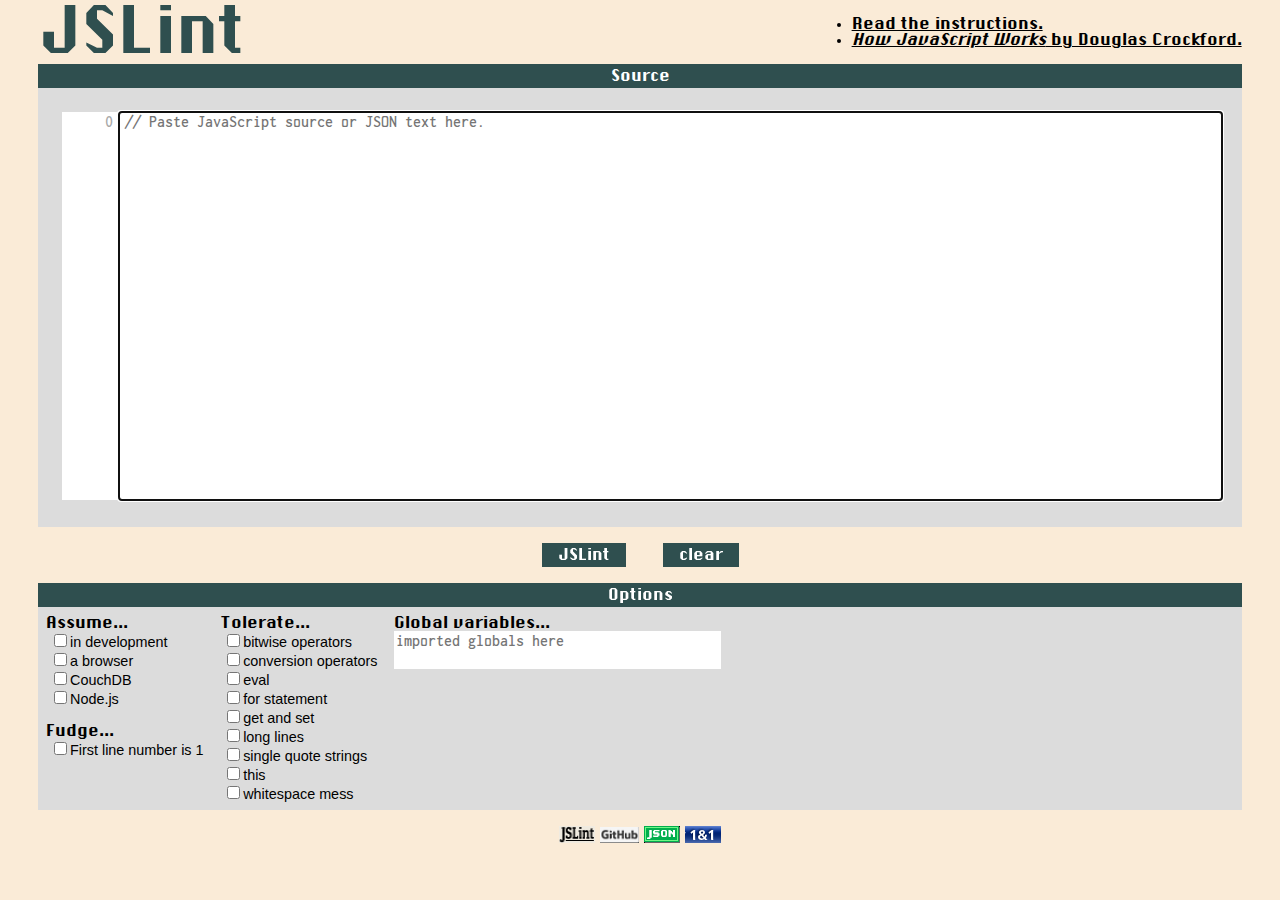
<file: localhost/www/html/*tools/JSlint/index.html>
<!DOCTYPE html>
<html>
<head>
<meta charset="utf-8">
<meta
    http-equiv="Access-Control-Allow-Origin"
    content="*"
>
<meta
    http-equiv="Content-Security-Policy"
    content="font-src 'self'; script-src 'self'"
>
<meta
    name="description"
    content="JSLint, The JavaScript Code Quality Tool. This file allows JSLint
    to be run from a web browser. It can accept a source program and analyze
    it without sending it over the network."
/>
<meta
    name="author"
    content="Douglas Crockford"
/>
<meta
    name="date"
    content="2018-05-16"
/>
<link
    rel="stylesheet"
    type="text/css"
    href="jslint.css"
    media="screen"
>
<link
    rel="icon"
    href="image/favicon.ico"
/>
<title>JSLint:&nbsp;The&nbsp;JavaScript&nbsp;Code Quality Tool</title>
</head>
<body><div id="JSLINT_TITLEBOX">
    <div>JSLint</div>
    <ul>
        <li><a href="help.html">Read the instructions.</a></li>
        <li><a href="https://www.amazon.com/dp/1949815005/wrrrldwideweb" target="_blank">
<i>How JavaScript Works</i> by Douglas Crockford.
  </a></li>
    </ul>
</div>
<div id="JSLINT_">
  <fieldset><legend>Source</legend><textarea
      id="JSLINT_NUMBER"
      rows="18"
      readonly="true"
  ></textarea><textarea
      id="JSLINT_SOURCE"
      rows="18"
      autofocus
      spellcheck="false"
      placeholder="// Paste JavaScript source or JSON text here."
  ></textarea></fieldset>
  <div class="center">
      <button name=JSLint>JSLint</button>
      <button name=clear>clear</button>
  </div>
  <fieldset id="JSLINT_WARNINGS" class="none">
    <legend>Warnings</legend>
    <div id="JSLINT_WARNINGS_LIST"></div>
  </fieldset>
  <fieldset id="JSLINT_REPORT" class="none">
    <legend>Function Report</legend>
    <div id="JSLINT_REPORT_LIST"></div>
  </fieldset>
  <fieldset id="JSLINT_PROPERTYFIELDSET" class="none">
    <legend>Property Directive</legend>
    <textarea id="JSLINT_PROPERTY" rows="8" readonly="true"></textarea>
  </fieldset>
  <div id=JSLINT_AUX class="none center">
      <button name=select id=JSLINT_SELECT>select property</button>
      <button name=JSLint>JSLint</button>
      <button name=clear>clear</button>
      <button name=options id=JSLINT_CLEAR_OPTIONS>clear options</button>
  </div>
  <fieldset id=JSLINT_OPTIONS><legend>Options</legend>
    <div>Assume...
      <div><label><input title=devel type=checkbox>in development</label></div>
      <div><label><input title=browser type=checkbox>a browser</label></div>
      <div><label><input title=couch type=checkbox>CouchDB</label></div>
      <div><label><input title=node type=checkbox>Node.js</label></div>
    <br>Fudge...
      <div><label><input id="JSLINT_FUDGE" title=fudge type=checkbox>First line number is 1</label></div>
    </div>
    <div>Tolerate...
      <div><label><input title=bitwise type=checkbox>bitwise operators</label></div>
      <div><label><input title=convert type=checkbox>conversion operators</label></div>
      <div><label><input title=eval type=checkbox>eval</label></div>
      <div><label><input title=for type=checkbox>for statement</label></div>
      <div><label><input title=getset type=checkbox>get and set</label></div>
      <div><label><input title=long type=checkbox>long lines</label></div>
      <div><label><input title=single type=checkbox>single quote strings</label></div>
      <div><label><input title=this type=checkbox>this</label></div>
      <div><label><input title=white type=checkbox>whitespace mess</label></div>
    </div>
    <div>Global variables...
      <textarea
        id=JSLINT_GLOBAL
        title=global
        spellcheck="false"
        placeholder="imported globals here"
    ></textarea>
    </div>
  </fieldset>
</div>
<center>
<a href="http://www.JSLint.com/"><img src="image/jslintpill.gif" width="36" height="17" border="0"></a>
<a href="https://github.com/douglascrockford/JSLint"><img src="image/github.gif" width="39" height="16" border="0"></a>
<a href="http://www.JSON.org/"><img src="image/jsonpill.gif" width="36" height="17" border="0"></a>
<a href="http://www.1and1.com/?k_id=10219574"><img src="image/1and1pill.gif" width="36" height="17" border="0"></a>
</center>
<script
    src="./browser.js"
    type="module"
></script>
</body></html>
</file>
<file: localhost/www/html/*tools/JSlint/jslint.css>
@font-face {
    font-family: 'Programma';
    font-weight: bold;
    src: url('Programma-Bold.woff2') format('woff2');
}
@font-face {
    font-family: 'Daley';
    font-weight: bold;
    src: url('Daley-Bold.woff2') format('woff2');
}

body {
    background-color: antiquewhite;
    color: black;
    font-family: 'Daley', sans-serif;
    margin: 0;
    padding: 0;
}

#JSLINT_TITLEBOX {
    font-family: 'Daley', sans-serif;
    margin: 0;
    margin-left: 3%;
    margin-right: 3%;
    padding: 0;
}

#JSLINT_TITLEBOX ul {
    float: right;
    font-size: 12pt;
}

#JSLINT_TITLEBOX div {
    color: darkslategray;
    float: left;
    font-size: 48pt;
}

#JSLINT_ fieldset {
    background-color: gainsboro;
    border: 0;
    clear: both;
    margin-bottom: 1em;
    margin-left: 3%;
    margin-right: 3%;
    margin-top: 1em;
    padding: 0;
    width: auto;
}
#JSLINT_  legend {
    background-color: darkslategray;
    border: 0;
    color: white;
    font-size: 100%;
    font-style: normal;
    font-weight: normal;
    margin: 0;
    padding-bottom: 0.25em;
    padding-left: 0;
    padding-right: 0;
    padding-top: 0.25em;
    text-align: center;
    width: 100%;
}
#JSLINT_ button {
    background-color: darkslategray;
    border: 0;
    color: white;
    cursor: pointer;
    font-family: 'Daley', sans-serif;
    font-size: 100%;
    font-style: normal;
    margin-left: 1em;
    margin-right: 1em;
    padding-left: 1em;
    padding-right: 1em;
    padding-bottom: 0.25em;
    padding-top: 0.25em;
    text-align: center;
}
#JSLINT_ button:hover {
    background-color: slategray;
    color: white;
    border: 0;
}

#JSLINT_ button:active {
    border: 0;
    color: black;
}

#JSLINT_ button:disabled {
    background-color: gray;
    border: 0;
    color: gainsboro;
}

a:visited {
    color: #69565c;
}

a:link {
    color: black;
}

#JSLINT_ input[type="text"] {
    background-color: white;
    border: 0;
    color: black;
    margin-bottom: 0.2em;
    margin-right: 0.5em;
    padding-left: 0.5em;
    padding-right: 0.5em;
    text-align: right;
    width: 3em;
}

#JSLINT_ textarea {
    border: 0;
    background-color: white;
    border: 0;
    font-family: Programma, monospace;
    font-size: 100%;
    font-weight: bold;
    resize: none;
}

#JSLINT_ textarea::selection {
    background-color: yellow;
    color: black;
}

#JSLINT_NUMBER {
    color: darkgray;
    display: inline-block;
    height: 4in;
    margin: 2%;
    margin-right: 0;
    overflow: hidden;
    padding-right: 0.5%;
    text-align: right;
    white-space: pre;
    width: 4%;
}

#JSLINT_SOURCE {
    color: black;
    display: inline-block;
    font-size: 100%;
    height: 4in;
    margin: 2%;
    margin-left: 0;
    margin-right: 0;
    overflow: auto;
    padding-left: 0.5%;
    white-space: pre;
    width: 91%;
}

#JSLINT_PROPERTY {
    background-color: honeydew;
    border: 0;
    margin: 2%;
    padding: 0.5%;
    white-space: pre;
    width: 95%;
}

#JSLINT_GLOBAL {
    white-space: normal;
    width: 95%;
}
#JSLINT_ label {
    font-family: sans-serif;
    font-size: 90%;
    padding-left: 0.25em;
}
#JSLINT_OPTIONS>div {
    float: left;
    margin: 0.5em;
}

#JSLINT_ address {
    color: black;
    display: block;
    float: right;
    font-family: serif;
    font-size: 90%;
    margin-left: 1em;
}
#JSLINT_ dl {
    background-color: cornsilk;
    color: white;
    margin: 0;
    padding-bottom: 2pt;
    padding-left: 1em;
    padding-right: 1em;
    padding-top: 2pt;
}
#JSLINT_ dfn {
    color: black;
    display: block;
    font-family: Programma, monospace;
    font-size: 100%;
    font-style: normal;
    font-weight: bold;
    margin-bottom: 2pt;
}
#JSLINT_ dt {
    color: black;
    display: block;
    float: left;
    font-family: serif;
    font-size: 75%;
    font-style: italic;
    margin: 0;
    width: 8em;
    text-align: right;
}
#JSLINT_ dd {
    color: black;
    display: block;
    font-family: Programma, monospace;
    font-weight: bold;
    margin-left: 8em;
    padding-bottom: 2pt;
}
#JSLINT_WARNINGS>legend {
    background-color: indianred;
}
#JSLINT_WARNINGS>div {
    background-color: pink;
    padding: 1em;
}
#JSLINT_WARNINGS cite {
    color: black;
    display: block;
    font-family: serif;
    font-size: 100%;
    font-style: normal;
    margin-bottom: 4pt;
    margin-left: 20pt;
    margin-right: 20pt;
    margin-top: 4pt;
    overflow-x: hidden;
}
#JSLINT_WARNINGS samp {
    background-color: lavenderblush;
    color: black;
    display: block;
    font-family: Programma, monospace;
    font-size: 100%;
    font-style: normal;
    font-weight: bold;
    padding: 4pt;
    margin-bottom: 0;
    margin-left: 16pt;
    margin-right: 16pt;
    margin-top: 0;
    white-space: pre-wrap;
}

#JSLINT_REPORT center {
    margin-top: 1em;
}

#JSLINT_WARNINGS dl address {
    color: black;
    display: inline;
    float: none;
    font-size: 80%;
    margin: 0;
}

#JSLINT_REPORT>div {
    padding: 1em;
}

#JSLINT_ dl.level0 {
    color: black;
    background-color: white;
}

#JSLINT_ dl.level1 {
    color: black;
    background-color: #ffffe0;  /* yellow */
    margin-left: 1em;
}

#JSLINT_ dl.level2 {
    color: black;
    background-color: #e0ffe0;  /* green */
    margin-left: 2em;
}

#JSLINT_ dl.level3 {
    color: black;
    background-color: #D0D0ff;  /* blue */
    margin-left: 3em;
}

#JSLINT_ dl.level4 {
    background-color: #ffe0ff;  /* purple */
    color: black;
    margin-left: 4em;
}

#JSLINT_ dl.level5 {
    background-color: #ffe0e0;  /* red */
    color: black;
    margin-left: 5em;
}

#JSLINT_ dl.level6 {
    background-color: #ffe390;  /* orange */
    color: black;
    margin-left: 6em;
}

#JSLINT_ dl.level7 {
    background-color: #e0e0e0;  /* gray */
    color: black;
    margin-left: 7em;
}

#JSLINT_ dl.level8 {
    color: black;
    margin-left: 8em;
}

#JSLINT_ dl.level9 {
    color: black;
    margin-left: 9em;
}

.none {
    display: none;
}
.center {
    text-align: center;
}
</file>
